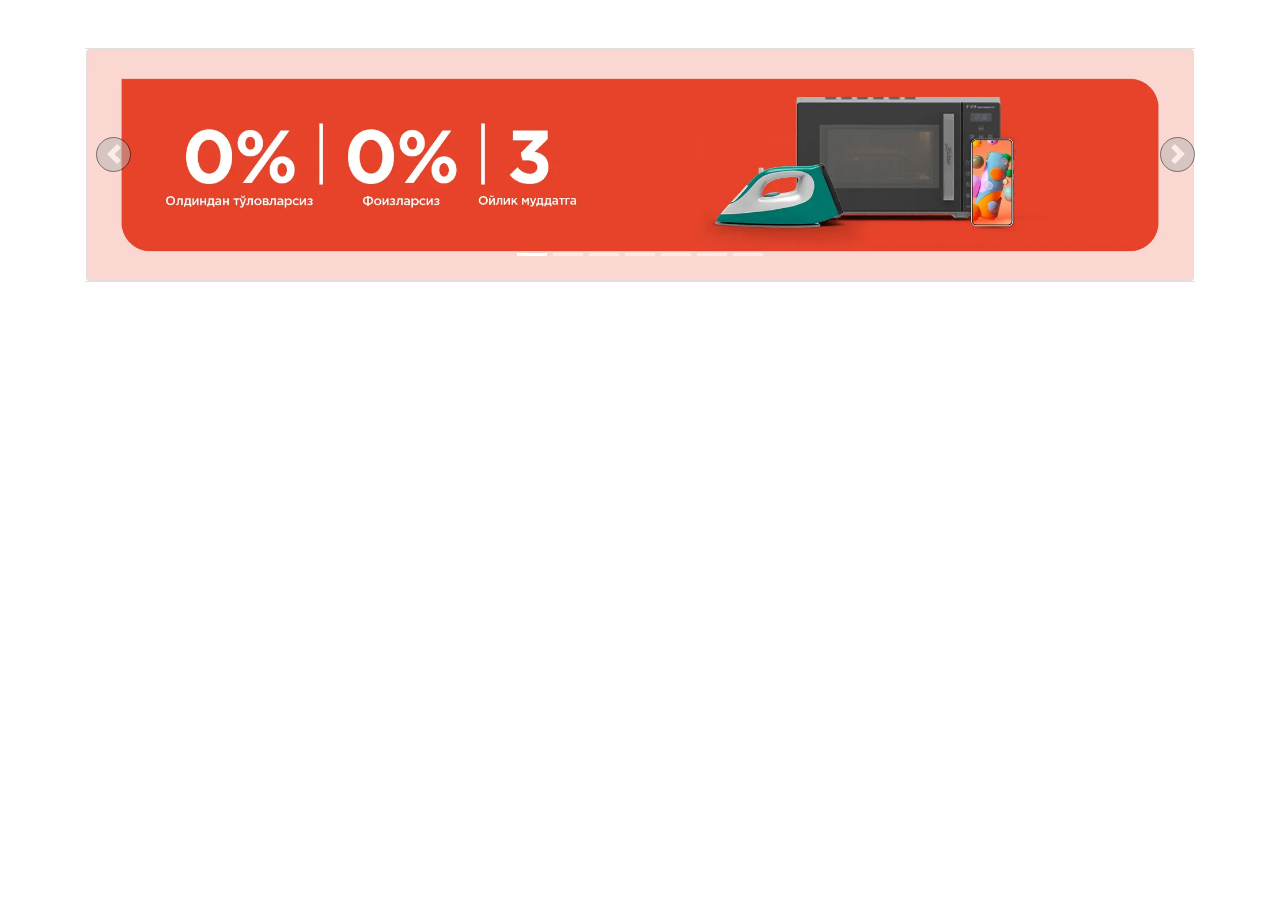
<file: carousel-1.html>
<!DOCTYPE html>
<html lang="en">
<head>
    <meta charset="UTF-8">
    <title>Title</title>
    <link rel="stylesheet" href="css/bootstrap.css">
    <link rel="stylesheet" href="main-2.css">
</head>
<body>

<div class="container">
    <div class="row my-5">
        <div class="col-md-12">
            <div class="carousel slide" id="myCarousel" data-ride="carousel">
                <ul class="carousel-indicators">
                    <li class="active" data-slide-to="1" data-target="#myCarousel"></li>
                    <li data-slide-to="2" data-target="#myCarousel"></li>
                    <li data-slide-to="3" data-target="#myCarousel"></li>
                    <li data-slide-to="4" data-target="#myCarousel"></li>
                    <li data-slide-to="5" data-target="#myCarousel"></li>
                    <li data-slide-to="6" data-target="#myCarousel"></li>
                    <li data-slide-to="7" data-target="#myCarousel"></li>
                </ul>
                <div class="carousel-inner">
                   <div class="carousel-item active">
                       <div class="row">
                           <div class="col-md-12 card">
                               <div class="card">
                                   <img src="RASMLAR/01.webp" alt="">
                               </div>
                           </div>
                       </div>
                   </div>
                    <div class="carousel-item ">
                        <div class="row">
                            <div class="col-md-12 card">
                                <div class="card">
                                    <img src="RASMLAR/02.webp" alt="">
                                </div>
                            </div>
                        </div>
                    </div>
                    <div class="carousel-item ">
                        <div class="row">
                            <div class="col-md-12 card">
                                <div class="card">
                                    <img src="RASMLAR/03.webp" alt="">
                                </div>
                            </div>
                        </div>
                    </div>
                    <div class="carousel-item ">
                        <div class="row">
                            <div class="col-md-12 card">
                                <div class="card">
                                    <img src="RASMLAR/04.webp" alt="">
                                </div>
                            </div>
                        </div>
                    </div>
                    <div class="carousel-item ">
                        <div class="row">
                            <div class="col-md-12 card">
                                <div class="card">
                                    <img src="RASMLAR/05.webp" alt="">
                                </div>
                            </div>
                        </div>
                    </div>
                    <div class="carousel-item ">
                        <div class="row">
                            <div class="col-md-12 card">
                                <div class="card">
                                    <img src="RASMLAR/06.webp" alt="">
                                </div>
                            </div>
                        </div>
                    </div>
                    <div class="carousel-item ">
                        <div class="row">
                            <div class="col-md-12 card">
                                <div class="card">
                                    <img src="RASMLAR/07.webp" alt="">
                                </div>
                            </div>
                        </div>
                    </div>
                </div>
                <a href="#myCarousel" data-slide="prev" class="carousel-control-prev">
                    <span class="carousel-control-prev-icon"></span>
                </a>
                <a href="#myCarousel" data-slide="next" class="carousel-control-next">
                    <span class="carousel-control-next-icon"></span>
                </a>
            </div>
        </div>
    </div>
</div>

<script src="js/jQuery.min.js"></script>
<script src="js/src/popover.js"></script>
<script src="js/bootstrap.js"></script>
</body>
</html>
</file>
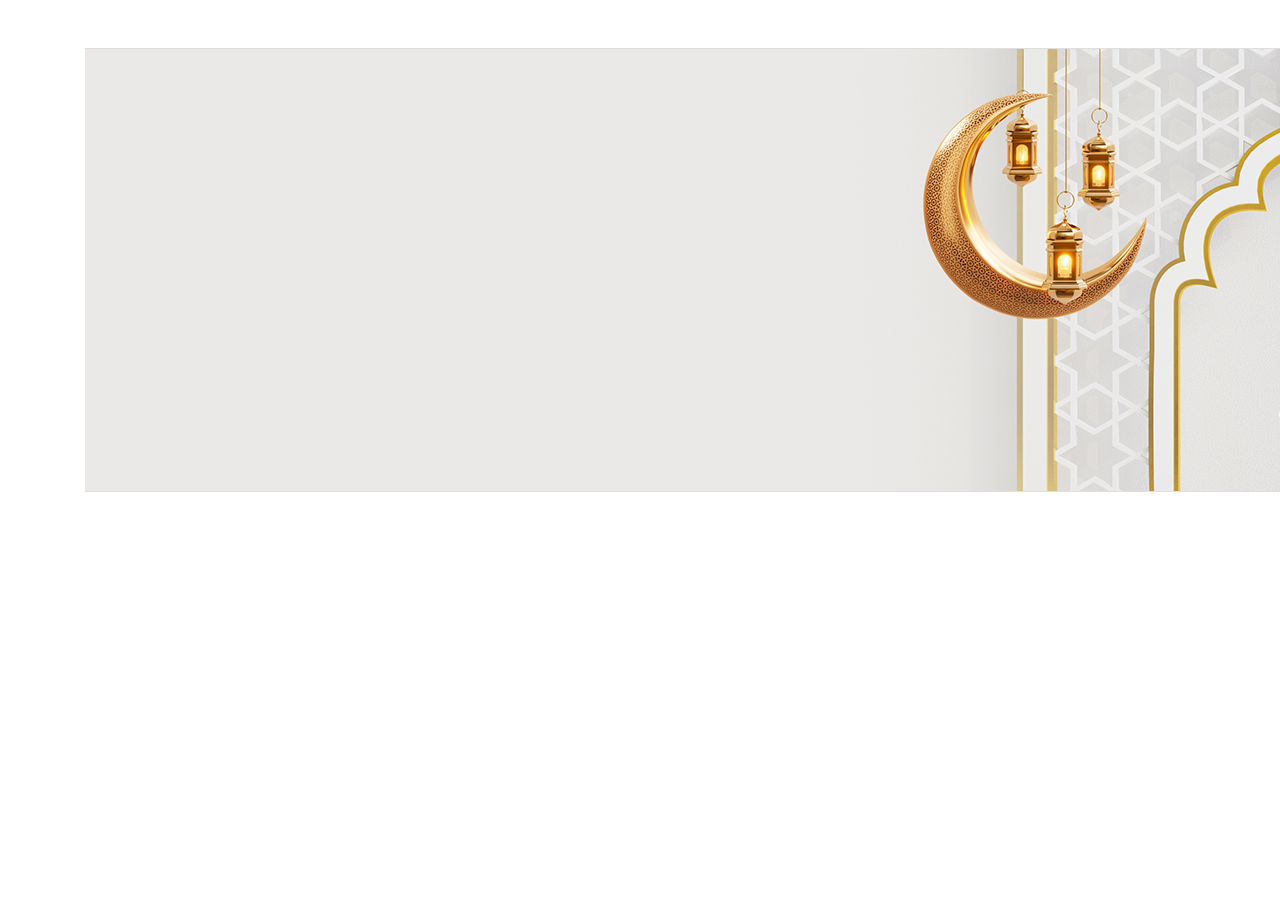
<file: carousel-2.html>
<!DOCTYPE html>
<html lang="en">
<head>
    <meta charset="UTF-8">
    <title>Title</title>
    <link rel="stylesheet" href="css/bootstrap.css">
    <link rel="stylesheet" href="main-3.css">
</head>
<body>

<div class="container">
    <div class="row my-5">
        <div class="col-md-12">
            <div class="carousel slide" id="myCarousel" data-ride="carousel"  >
               <div class="carousel-inner">
                   <div class="carousel-item active">
                       <div class="row">
                           <div class="cal-md-12">
                               <div class="card">
                                   <img src="RASMLAR/11.jpg" alt="">
                               </div>
                           </div>
                       </div>
                   </div>
                   <div class="carousel-item">
                       <div class="row">
                           <div class="cal-md-12">
                               <div class="card">
                                   <img src="RASMLAR/12.jpg" alt="">
                               </div>
                           </div>
                       </div>
                   </div>
                   <div class="carousel-item">
                       <div class="row">
                           <div class="cal-md-12">
                               <div class="card">
                                   <img src="RASMLAR/13.jpg" alt="">
                               </div>
                           </div>
                       </div>
                   </div>
                   <div class="carousel-item">
                       <div class="row">
                           <div class="cal-md-12">
                               <div class="card">
                                   <img src="RASMLAR/14.jpg" alt="">
                               </div>
                           </div>
                       </div>
                   </div>
                   <div class="carousel-item">
                       <div class="row">
                           <div class="cal-md-12">
                               <div class="card">
                                   <img src="RASMLAR/15.jpg" alt="">
                               </div>
                           </div>
                       </div>
                   </div>
                   <div class="carousel-item">
                       <div class="row">
                           <div class="cal-md-12">
                               <div class="card">
                                   <img src="RASMLAR/16.jpg" alt="">
                               </div>
                           </div>
                       </div>
                   </div>
                   <div class="carousel-item">
                       <div class="row">
                           <div class="cal-md-12">
                               <div class="card">
                                   <img src="RASMLAR/17.jpg" alt="">
                               </div>
                           </div>
                       </div>
                   </div>
                   <div class="carousel-item">
                       <div class="row">
                           <div class="cal-md-12">
                               <div class="card">
                                   <img src="RASMLAR/18.jpg" alt="">
                               </div>
                           </div>
                       </div>
                   </div>
               </div>
                <a href="#myCarousel" data-slide="prev" class="carousel-control-prev">
                    <span class="carousel-control-prev-icon"></span>
                </a>
                <a href="#myCarousel" data-slide="next" class="carousel-control-next">
                    <span class="carousel-control-next-icon"></span>
                </a>
            </div>
        </div>
    </div>
</div>


<script src="js/jQuery.min.js"></script>
<script src="js/src/popover.js"></script>
<script src="js/bootstrap.js"></script>
</body>
</html>
</file>
<file: main-2.css>
.carousel-control-prev{
    border: 1px solid black;
    border-radius: 32px;
    background: #b3b3b3;
    width: 35px;
    height: 35px;
    color: black;
    margin-top: 8%;
    margin-left: 1%;
}
.carousel-control-next{
    border: 1px solid black;
    border-radius: 32px;
    background: #b3b3b3;
    width: 35px;
    height: 35px;
    color: black;
    margin-top: 8%;
    margin-left: 1%;
}
</file>
<file: main-3.css>
.container{
    width: 1800px;
}
.row{
    width: 1800px;
}
.carousel-control-prev{
    border: 1px solid black;
    border-radius: 32px;
    background: #0e0e0e;
    width: 35px;
    height: 35px;
    color: black;
    margin-top: 310px;
    margin-left: 1500px;
}
.carousel-control-next{
    border: 1px solid black;
    border-radius: 32px;
    background: #020202;
    width: 35px;
    height: 35px;
    color: black;
    margin-top: 310px;
    margin-right: 180px;
}
</file>
